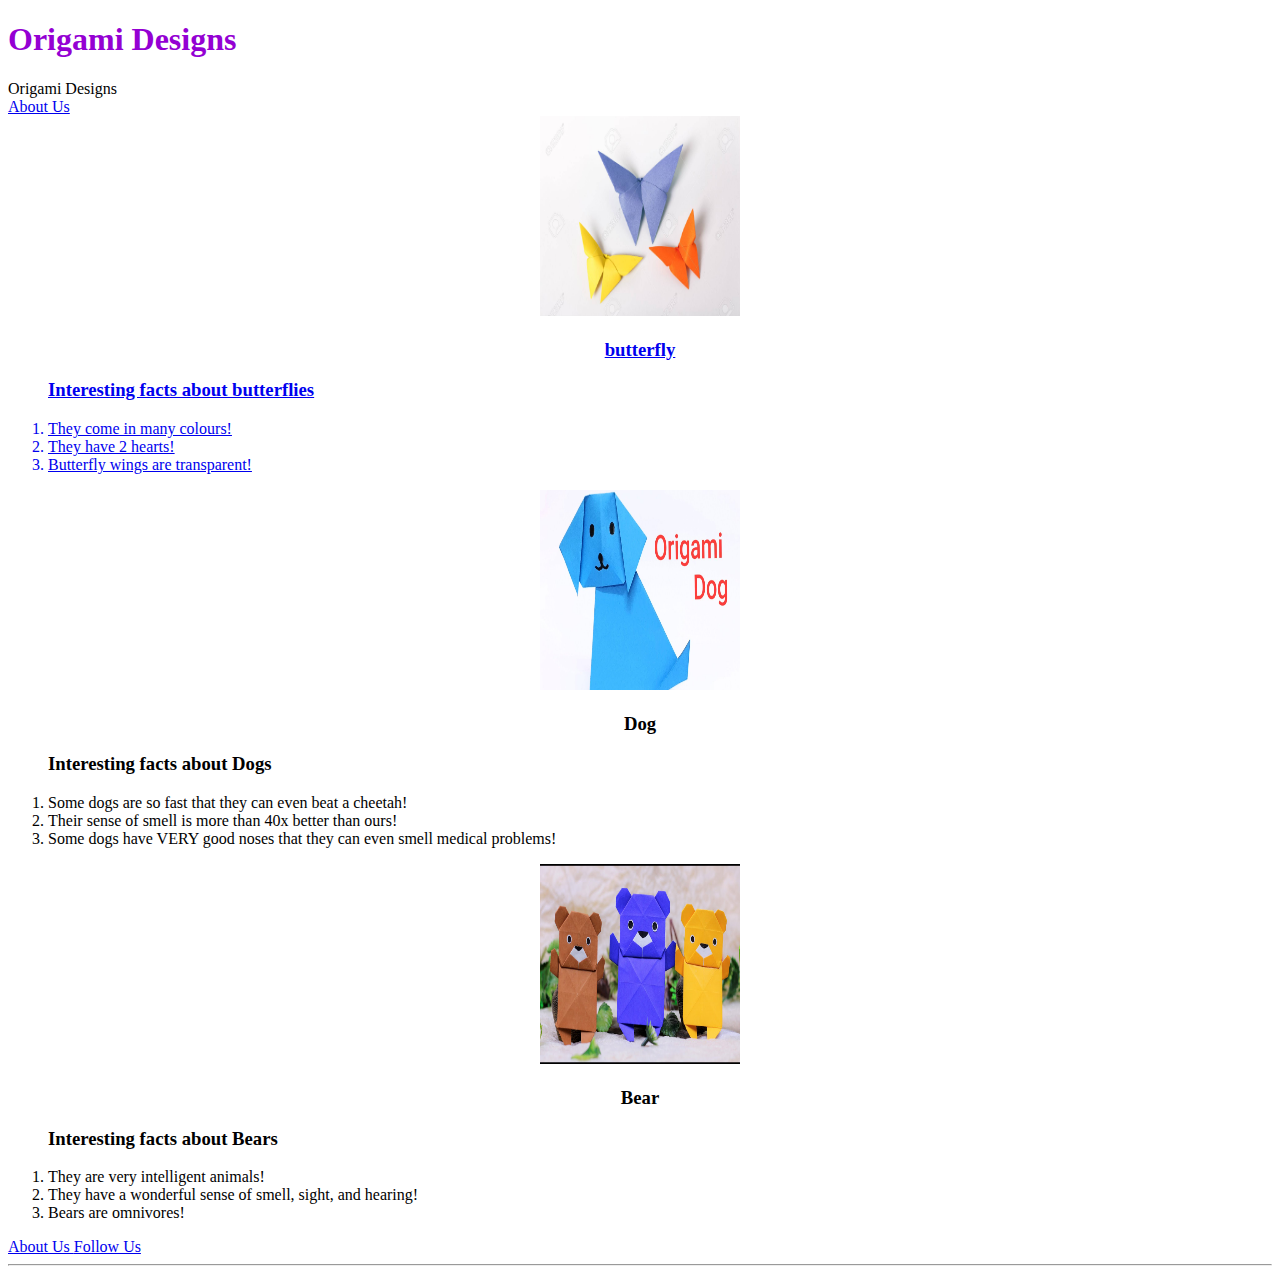
<file: index.html>
<!DOCTYPE html> 
<html>
    <head>
        <title>
            Origami Designs
        </title>
        <style>
            h1{
                color: darkviolet;
            }

        </style>
    </head>
    <body>
        <h1>
            Origami Designs
        </h1>

        <div class="header">
            <div class="menu">
                <div><a href="#"></a></div>
                <div>Origami Designs</div>
                <div><a href="about.html">About Us</a></div>

            </div>
        </div>

        <div class ="bodyimg">

        </div>

       <div class="grid">
           <div class="origami">
               <center> 
                <a href="https://youtu.be/cZdO2e8K29o">
                    <img src="butterfly.jpg" width="200px" height="200px"/>  
                    <h3> butterfly </h3>  
               </center>
               <p>
                   <ol>
                        <h3>Interesting facts about butterflies</h3>
                       <li>They come in many colours!</li>
                       <li>They have 2 hearts!</li>
                       <li>Butterfly wings are transparent!</li>
                   </ol>
               </p>
           </div>
           <div class="origami">
            <center> 
                <a href="https://www.youtube.com/watch?v=poZPE7lqYzY">
                    <img src="dog.jpg" width="200px" height="200px"/> 
                </a>  
                 <h3> Dog </h3>  
            </center>
            <p>
                <ol>
                     <h3>Interesting facts about Dogs</h3>
                    <li>Some dogs are so fast that they can even beat a cheetah!</li>
                    <li>Their sense of smell is more than 40x better than ours!</li>
                    <li>Some dogs have VERY good noses that they can even smell medical problems!</li>
                </ol>
            </p>
        </div>

        <div class="origami">
            <center> 
                <a href="https://youtu.be/3DNxCN4gYa4">
                    <img src="teddy.jpg" width="200px" height="200px"/>
                </a>  
                 <h3> Bear </h3>  
            </center>
            <p>
                <ol>
                     <h3>Interesting facts about Bears</h3>
                    <li>They are very intelligent animals!</li>
                    <li>They have a wonderful sense of smell, sight, and hearing!</li>
                    <li>Bears are omnivores!</li>
                </ol>
            </p>
        </div>

       </div>

        <a href="about.html"> 
            About Us
        </a>

        <a href="followus.html">
             Follow Us
            


            <hr> 

            

            

            

           

    </body>
</html>
</file>
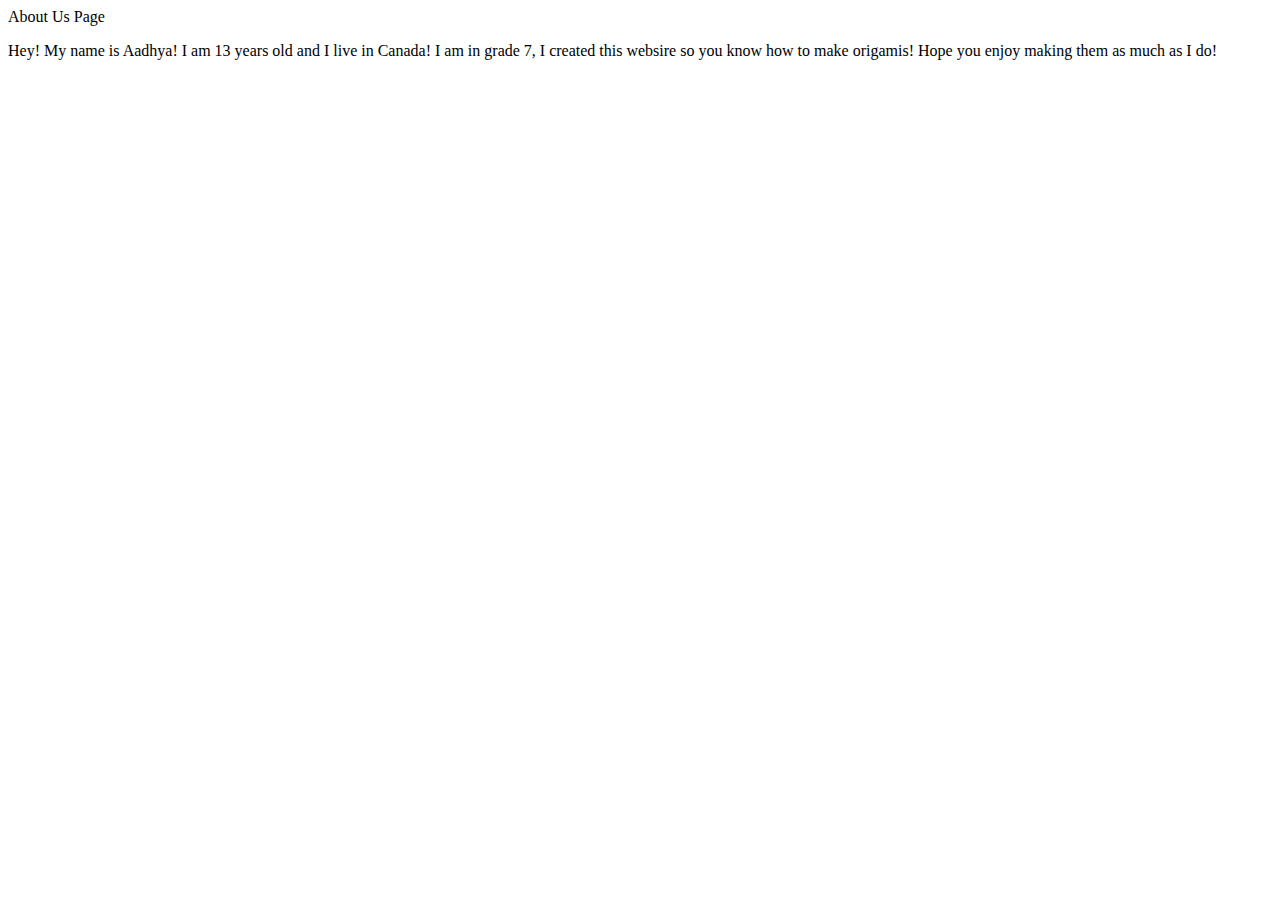
<file: about us.html>
<!DOCTYPE html>
<html>
<head>
 About Us Page   
</head>
<body>
    <p>
        Hey! My name is Aadhya! I am 13 years old and I live in Canada! I am in grade 7, I created this websire so you know how to make origamis! Hope you enjoy making them as much as I do!
    </p>
</body>
</html>
</file>
